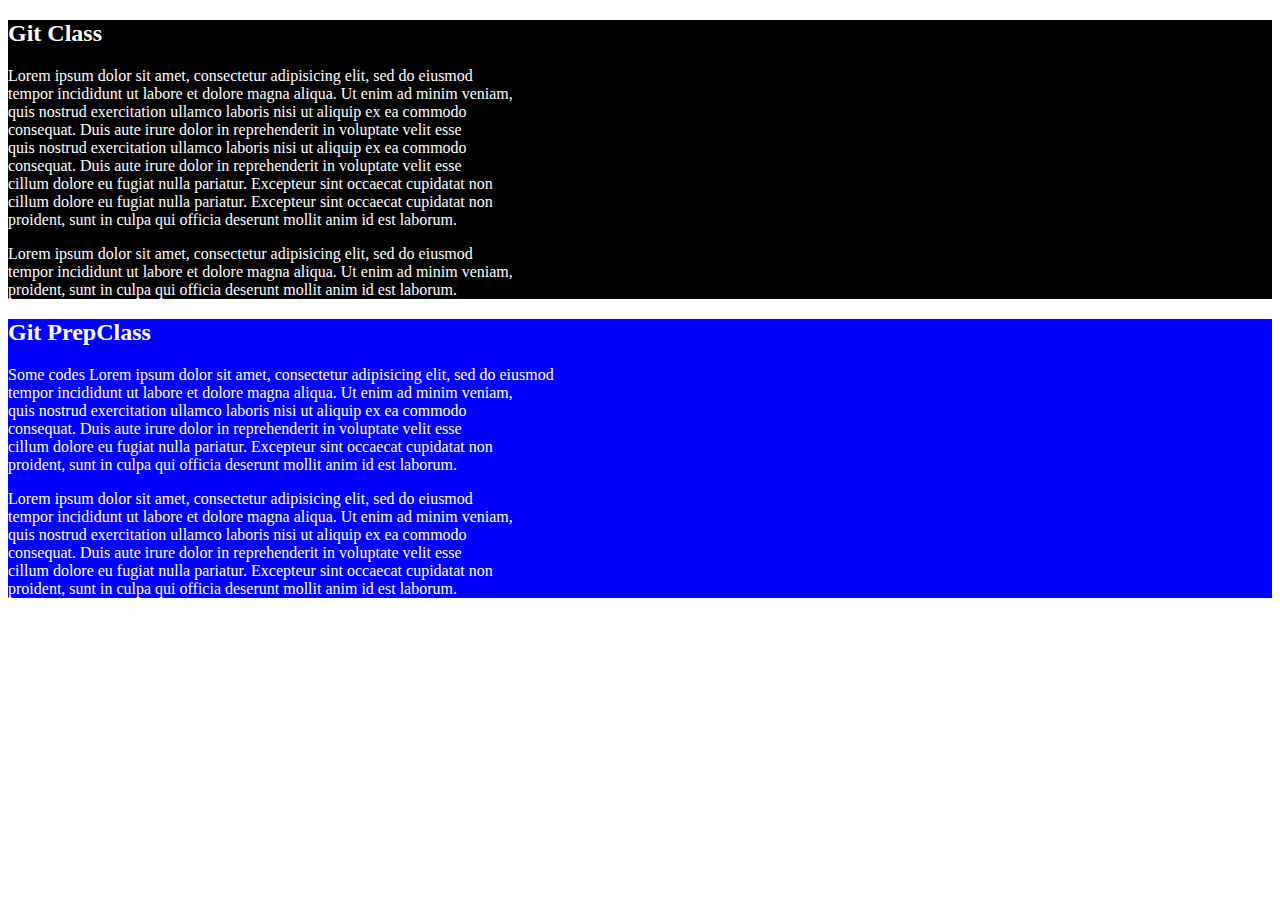
<file: index.htm>
<!DOCTYPE html>
<html lang="en">
<head>
	<link rel="stylesheet" type="text/css" href="style.css">
	<title>Home</title>
</head>
<body>
	<section class="caleb">
		<h2>Git Class</h2>
		<p>
			Lorem ipsum dolor sit amet, consectetur adipisicing elit, sed do eiusmod<br>
			tempor incididunt ut labore et dolore magna aliqua. Ut enim ad minim veniam,<br>
			quis nostrud exercitation ullamco laboris nisi ut aliquip ex ea commodo<br>
			consequat. Duis aute irure dolor in reprehenderit in voluptate velit esse<br>
			quis nostrud exercitation ullamco laboris nisi ut aliquip ex ea commodo<br>
			consequat. Duis aute irure dolor in reprehenderit in voluptate velit esse<br>
			cillum dolore eu fugiat nulla pariatur. Excepteur sint occaecat cupidatat non<br>
			cillum dolore eu fugiat nulla pariatur. Excepteur sint occaecat cupidatat non<br>
			proident, sunt in culpa qui officia deserunt mollit anim id est laborum.
		</p>
		<p>
			Lorem ipsum dolor sit amet, consectetur adipisicing elit, sed do eiusmod<br>
			tempor incididunt ut labore et dolore magna aliqua. Ut enim ad minim veniam,<br>
	    		proident, sunt in culpa qui officia deserunt mollit anim id est laborum.
	    	</p>
	</section>

	<section class="Anthony">
		<h2>Git PrepClass</h2>
		<p>
			Some codes
			Lorem ipsum dolor sit amet, consectetur adipisicing elit, sed do eiusmod<br>
			tempor incididunt ut labore et dolore magna aliqua. Ut enim ad minim veniam,<br>
			quis nostrud exercitation <span>ullamco laboris nisi ut aliquip ex ea commodo<br>
			consequat. Duis aute irure dolor in reprehenderi</span>t in voluptate velit esse<br>
			cillum dolore eu fugiat nulla pariatur. Excepteur sint occaecat cupidatat non<br>
			proident, sunt in culpa qui officia deserunt mollit anim id est laborum.
		</p>
		<p>
			Lorem ipsum dolor sit amet, consectetur adipisicing elit, sed do eiusmod<br>
			tempor incididunt ut labore et dolore magna aliqua. Ut enim ad minim veniam,<br>
			quis nostrud exercitation <span>ullamco laboris nisi ut aliquip ex ea commodo<br>
			consequat. Duis aute irure dolor in reprehenderit in voluptate velit esse<br>
			cillum dolore eu fugiat nulla pariatur. Excepteur </span>sint occaecat cupidatat non<br>
			proident, sunt in culpa qui officia deserunt mollit anim id est laborum.
		</p>
	</section>

</body>
</html>
</file>
<file: style.css>
.caleb{
	background-color: black;
	color: white
}

.Anthony{
	background-color: blue;
	color: white
}

style{color:blue;
	font-weight:bold;
	}
</file>
